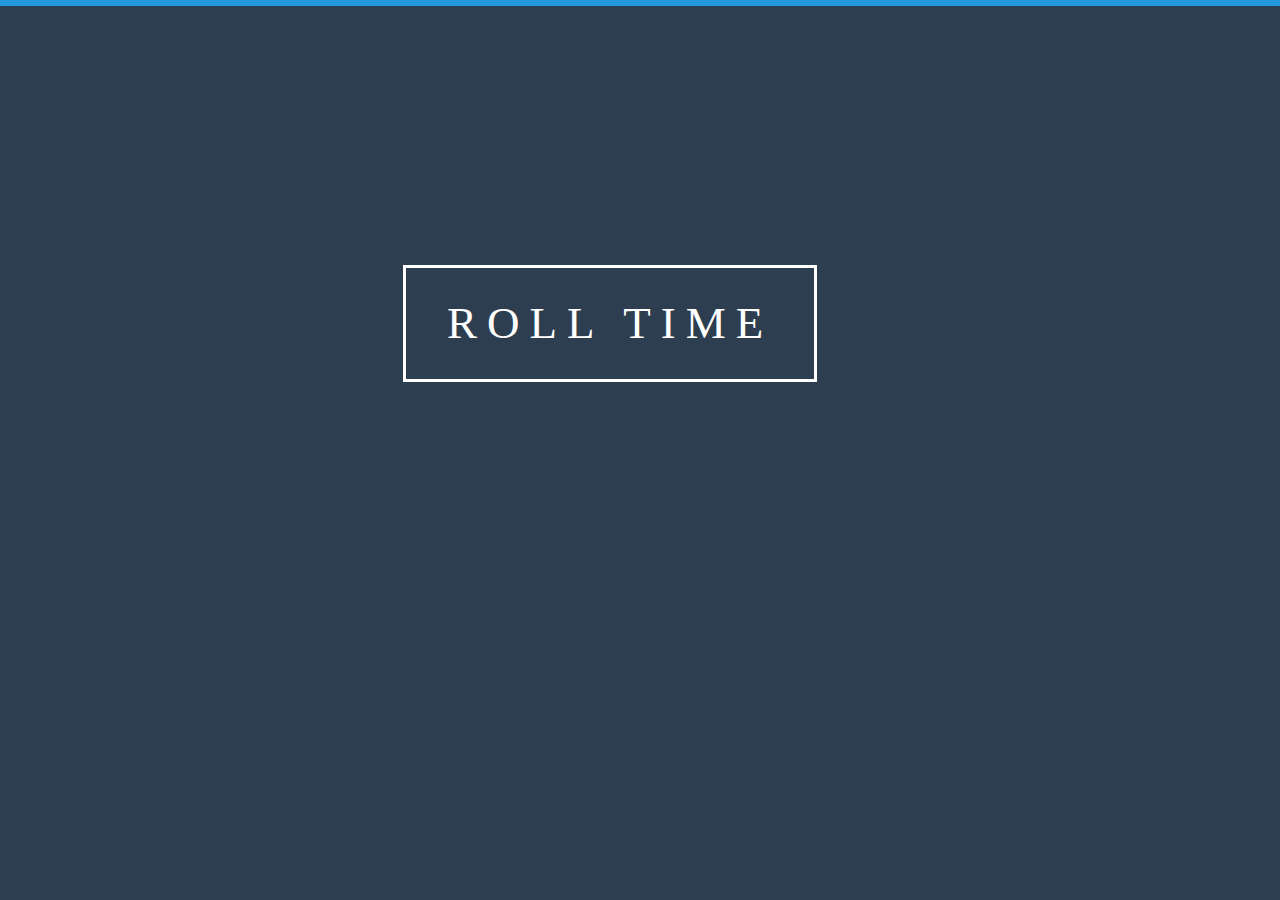
<file: app/html/index.html>
<!DOCTYPE html>

<head>
    <meta charset="UTF-8">
    <meta name="viewport" content="width=device-width, initial-scale=1">
    <link rel="stylesheet" type="text/css" href="http/css/vendor/bootstrap/bootstrap.css">
    <link rel="stylesheet" type="text/css" href="http/css/style.css">
    <link rel="stylesheet" type="text/css" href="http/css/dc.css">
    <script type="text/javascript" src="http/js/pace.min.js"></script>
    <script type="text/javascript" src="http/js/jquery.js"></script>
    <script type="text/javascript" src="http/js/d3.min.js"></script>
    <script type="text/javascript" src="http/js/crossfilter.v1.min.js"></script>
    <script type="text/javascript" src="http/js/dc.js"></script>
    <script type="text/javascript" src="http/data/index_data.js"></script>
    <script type="text/javascript" src="http/data/adm0.js"></script>
    <script type="text/javascript" src="http/data/adm4.js"></script>
    <link rel="stylesheet" href="//brick.a.ssl.fastly.net/Raleway:400,200">
    <title>None</title>
</head>
<style>
</style>

<body>
    <div class="top-bar"></div>
    <div class="col-xs-1 left-col-spacing"></div>
    <div class="col-xs-10">
            <div class="title-container">
                <h2 class="title">ROLL TIME</h2>
            </div>
        <div class="col-xs-10">
            <!-- navigation bar -->
        </div>
    </div>
    <div class="col-xs-1 left-col-spacing-plus"></div>
</body>
</file>
<file: app/html/http/css/style.css>
body {
	font-family: 'Open Sans';
	font-size: 12px;
	font-weight: 400;
  color: #ffffff;
  background-color: #2c3e50;
}

h2 {
  font-size: 16px;
  font-weight: 300;
}

h3 {
	font-size: 16px;
	font-weight: 800;
}

h4 {
  font-size: 14px;
}

h5 {
	font-style: italic;
	color: #ccc;
}

.top-bar {
  background: #2980b9;
  /* position: fixed; */
  z-index: 1999;
  top: 0;
  left: 0;
  height: 6px;
}

.title-container {
  border: 3px solid #ffffff ;
  margin-top: 25%;
  margin-right: 30%;
  margin-left: 30%;
  padding-top: 1%;
  padding-bottom: 3%;
}

.title {
	font-family: 'Raleway';
  font-weight: 200;
  text-align: center;
	font-size: 45px;
  letter-spacing: 10px;
  margin-bottom: 0px !important;
  color: #ffffff;
}

.sub-title {
	font-family: 'Raleway';
	font-size: 27px;
	font-style: italic;
}

.filters-container {
   padding-top: 7%;
}

.result-container {
   float: center;
}


/* loader */
.pace .pace-progress {
  background: #29d;
  position: fixed;
  z-index: 2000;
  top: 0;
  left: 0;
  height: 6px;

  -webkit-transition: width 1s;
  -moz-transition: width 1s;
  -o-transition: width 1s;
  transition: width 1s;
}

.pace-inactive {
  display: none;
}


/* Map styles */
.intra-boundary {
    fill: #ecf0f1;
    stroke: #fff;
    stroke-width: 2;
    /*stroke-dasharray: 2,2;*/
    /*stroke-linejoin: round;*/
}

.boundary {
    fill: none;
    stroke: #000000;
    stroke-width: 4;
    /*stroke-dasharray: 2,2;*/
    /*stroke-linejoin: round;*/
}

.d3-tip {
    line-height: 1;
    font-weight: bold;
    padding: 12px;
    background: rgba(0, 0, 0, 0.8);
    color: #fff;
    border-radius: 2px;
}
/* Creates a small triangle extender for the tooltip */

.d3-tip:after {
    box-sizing: border-box;
    display: inline;
    font-size: 10px;
    width: 100%;
    line-height: 1;
    color: rgba(0, 0, 0, 0.8);
    content: "\25BC";
    position: absolute;
    text-align: center;
}
/* Style northward tooltips differently */

.d3-tip.n:after {
    margin: -1px 0 0 0;
    top: 100%;
    left: 0;
}

/* dc style */
.dc-chart g.row text {
    fill: black;
}

.dc-chart .pie-slice {
    fill:black;
}

/* no padding hack */
.no-padding {
  padding-left:0px !important;
  padding-right:0px !important;
}

/* chart styles */
.dc-chart g.row text {
  fill: #404040 !important;
}

.dc-chart .pie-slice {
  fill: #404040 !important;
}
/*.dc-chart .axis.y,*/
/*.dc-chart .axis.y,*/
.dc-chart .axis.y {
  opacity: 0.0;
}


.left-col-spacing {
  width: 3% !important;
}
.left-col-spacing {
  width: 6% !important;
}
</file>
<file: app/html/http/css/dc.css>
div.dc-chart {
    float: left;
}

.dc-chart rect.bar {
    stroke: none;
    cursor: pointer;
}

.dc-chart rect.bar:hover {
    fill-opacity: .5;
}

.dc-chart rect.stack1 {
    stroke: none;
    fill: red;
}

.dc-chart rect.stack2 {
    stroke: none;
    fill: green;
}

.dc-chart rect.deselected {
    stroke: none;
    fill: #ccc;
}

.dc-chart .empty-chart .pie-slice path {
    fill: #FFEEEE;
    cursor: default;
}

.dc-chart .empty-chart .pie-slice {
    cursor: default;
}

.dc-chart .pie-slice {
    fill: white;
    font-size: 12px;
    cursor: pointer;
}

.dc-chart .pie-slice.external{
    fill: black;
}

.dc-chart .pie-slice :hover {
    fill-opacity: .8;
}

.dc-chart .pie-slice.highlight {
    fill-opacity: .8;
}

.dc-chart .selected path {
    stroke-width: 3;
    stroke: #ccc;
    fill-opacity: 1;
}

.dc-chart .deselected path {
    stroke: none;
    fill-opacity: .5;
    fill: #ccc;
}

.dc-chart .axis path, .axis line {
    fill: none;
    stroke: #000;
    shape-rendering: crispEdges;
}

.dc-chart .axis text {
    font: 10px sans-serif;
}

.dc-chart .grid-line {
    fill: none;
    stroke: #ccc;
    opacity: .5;
    shape-rendering: crispEdges;
}

.dc-chart .grid-line line {
    fill: none;
    stroke: #ccc;
    opacity: .5;
    shape-rendering: crispEdges;
}

.dc-chart .brush rect.background {
    z-index: -999;
}

.dc-chart .brush rect.extent {
    fill: steelblue;
    fill-opacity: .125;
}

.dc-chart .brush .resize path {
    fill: #eee;
    stroke: #666;
}

.dc-chart path.line {
    fill: none;
    stroke-width: 1.5px;
}

.dc-chart circle.dot {
    stroke: none;
}

.dc-chart g.dc-tooltip path {
    fill: none;
    stroke: grey;
    stroke-opacity: .8;
}

.dc-chart path.area {
    fill-opacity: .3;
    stroke: none;
}

.dc-chart .node {
    font-size: 0.7em;
    cursor: pointer;
}

.dc-chart .node :hover {
    fill-opacity: .8;
}

.dc-chart .selected circle {
    stroke-width: 3;
    stroke: #ccc;
    fill-opacity: 1;
}

.dc-chart .deselected circle {
    stroke: none;
    fill-opacity: .5;
    fill: #ccc;
}

.dc-chart .bubble {
    stroke: none;
    fill-opacity: 0.6;
}

.dc-data-count {
    float: right;
    margin-top: 15px;
    margin-right: 15px;
}

.dc-data-count .filter-count {
    color: #3182bd;
    font-weight: bold;
}

.dc-data-count .total-count {
    color: #3182bd;
    font-weight: bold;
}

.dc-data-table {
}

.dc-chart g.state {
    cursor: pointer;
}

.dc-chart g.state :hover {
    fill-opacity: .8;
}

.dc-chart g.state path {
    stroke: white;
}

.dc-chart g.selected path {
}

.dc-chart g.deselected path {
    fill: grey;
}

.dc-chart g.selected text {
}

.dc-chart g.deselected text {
    display: none;
}

.dc-chart g.county path {
    stroke: white;
    fill: none;
}

.dc-chart g.debug rect {
    fill: blue;
    fill-opacity: .2;
}

.dc-chart g.row rect {
    fill-opacity: 0.8;
    cursor: pointer;
}

.dc-chart g.row rect:hover {
    fill-opacity: 0.6;
}

.dc-chart g.row text {
    fill: white;
    font-size: 12px;
    cursor: pointer;
}

.dc-legend {
    font-size: 11px;
}

.dc-legend-item {
    cursor: pointer;
}

.dc-chart g.axis text {
    /* Makes it so the user can't accidentally click and select text that is meant as a label only */
    -webkit-user-select: none; /* Chrome/Safari */
    -moz-user-select: none; /* Firefox */
    -ms-user-select: none; /* IE10 */
    -o-user-select: none;
    user-select: none;
    pointer-events: none;
}

.dc-chart path.highlight {
    stroke-width: 3;
    fill-opacity: 1;
    stroke-opacity: 1;
}

.dc-chart .highlight {
    fill-opacity: 1;
    stroke-opacity: 1;
}

.dc-chart .fadeout {
    fill-opacity: 0.2;
    stroke-opacity: 0.2;
}

.dc-chart path.dc-symbol, g.dc-legend-item.fadeout {
    fill-opacity: 0.5;
    stroke-opacity: 0.5;
}

.dc-hard .number-display {
    float: none;
}

.dc-chart .box text {
    font: 10px sans-serif;
    -webkit-user-select: none; /* Chrome/Safari */
    -moz-user-select: none; /* Firefox */
    -ms-user-select: none; /* IE10 */
    -o-user-select: none;
    user-select: none;
    pointer-events: none;
}

.dc-chart .box line,
.dc-chart .box circle {
    fill: #fff;
    stroke: #000;
    stroke-width: 1.5px;
}

.dc-chart .box rect {
    stroke: #000;
    stroke-width: 1.5px;
}

.dc-chart .box .center {
    stroke-dasharray: 3,3;
}

.dc-chart .box .outlier {
    fill: none;
    stroke: #ccc;
}

.dc-chart .box.deselected .box {
    fill: #ccc;
}

.dc-chart .box.deselected {
    opacity: .5;
}

.dc-chart .symbol{
    stroke: none;
}

.dc-chart .heatmap .box-group.deselected rect {
    stroke: none;
    fill-opacity: .5;
    fill: #ccc;
}

.dc-chart .heatmap g.axis text {
    pointer-events: all;
    cursor: pointer;
}
</file>
